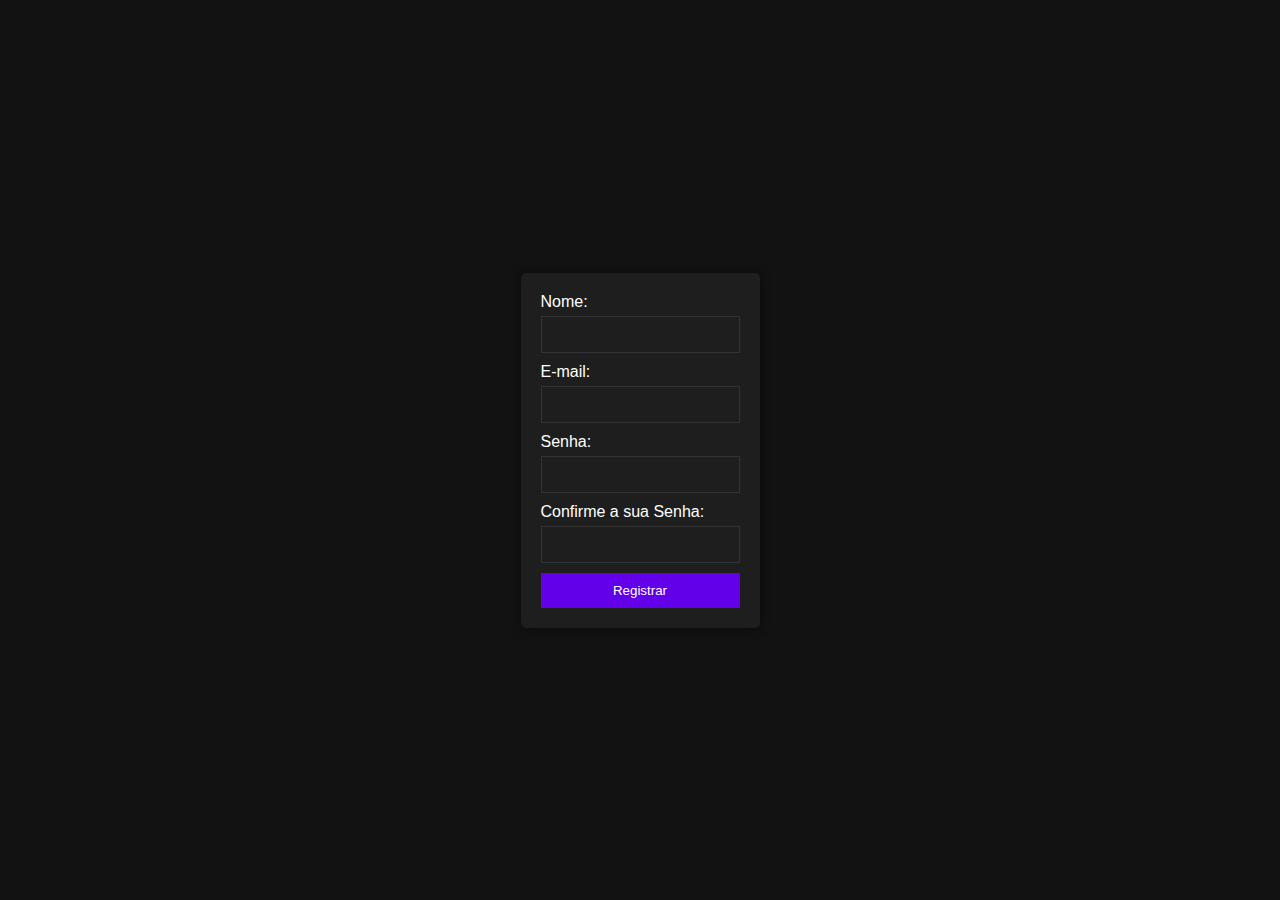
<file: ATV01/index.html>
<!DOCTYPE html>
<html lang="pt-br">
<head>
    <meta charset="UTF-8">
    <meta name="viewport" content="width=device-width, initial-scale=1.0">
    <link rel="stylesheet" href="styles/principal.css">
    <title>Registrar</title>
</head>
<body>
    <div class="container">
        <form id="formularioRegistro">
            <label for="nome">Nome:</label>
            <input type="text" name="nome" id="nome" required >

            <label for="email">E-mail:</label>
            <input type="email" name="email" id="email" required>

            <label for="senha">Senha:</label>
            <input type="password" name="senha" id="senha" required>

            <label for="confirmarSenha">Confirme a sua Senha:</label>
            <input type="password" name="confirmarSenha" id="confirmarSenha" required>

            <button type="submit">Registrar</button>

        </form>
    </div>

    <script type="module" src="./script/principal.js"></script>
</body>
</html>
</file>
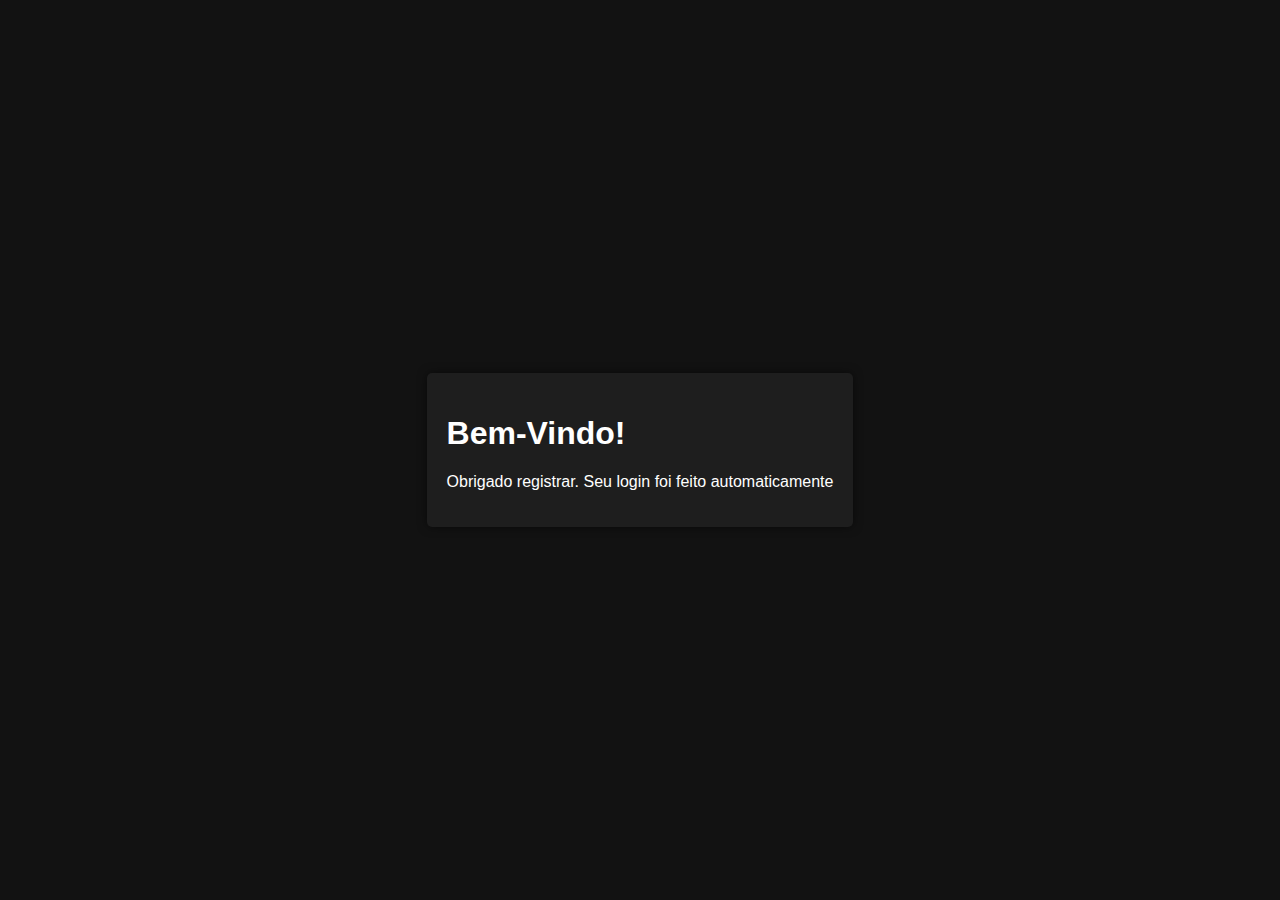
<file: ATV01/bemvindo.html>
<!DOCTYPE html>
<html lang="pt-br">
<head>
    <meta charset="UTF-8">
    <meta name="viewport" content="width=device-width, initial-scale=1.0">
    <link rel="stylesheet" href="./styles/principal.css">
    <title>Bem-Vindo</title>
</head>
<body>
    <div class="container">
        <h1>Bem-Vindo!</h1>
        <p>Obrigado registrar. Seu login foi feito automaticamente</p>
    </div>
</body>
</html>
</file>
<file: ATV01/styles/principal.css>
@import url('variaveis.css');
@import url('formulario.css');

body {
    font-family: Arial, Helvetica, sans-serif;
    display: flex;
    justify-content: center;
    align-items: center;
    min-height: 100vh;
    margin: 0;
    background-color: var(--cor-fundo);
}
</file>
